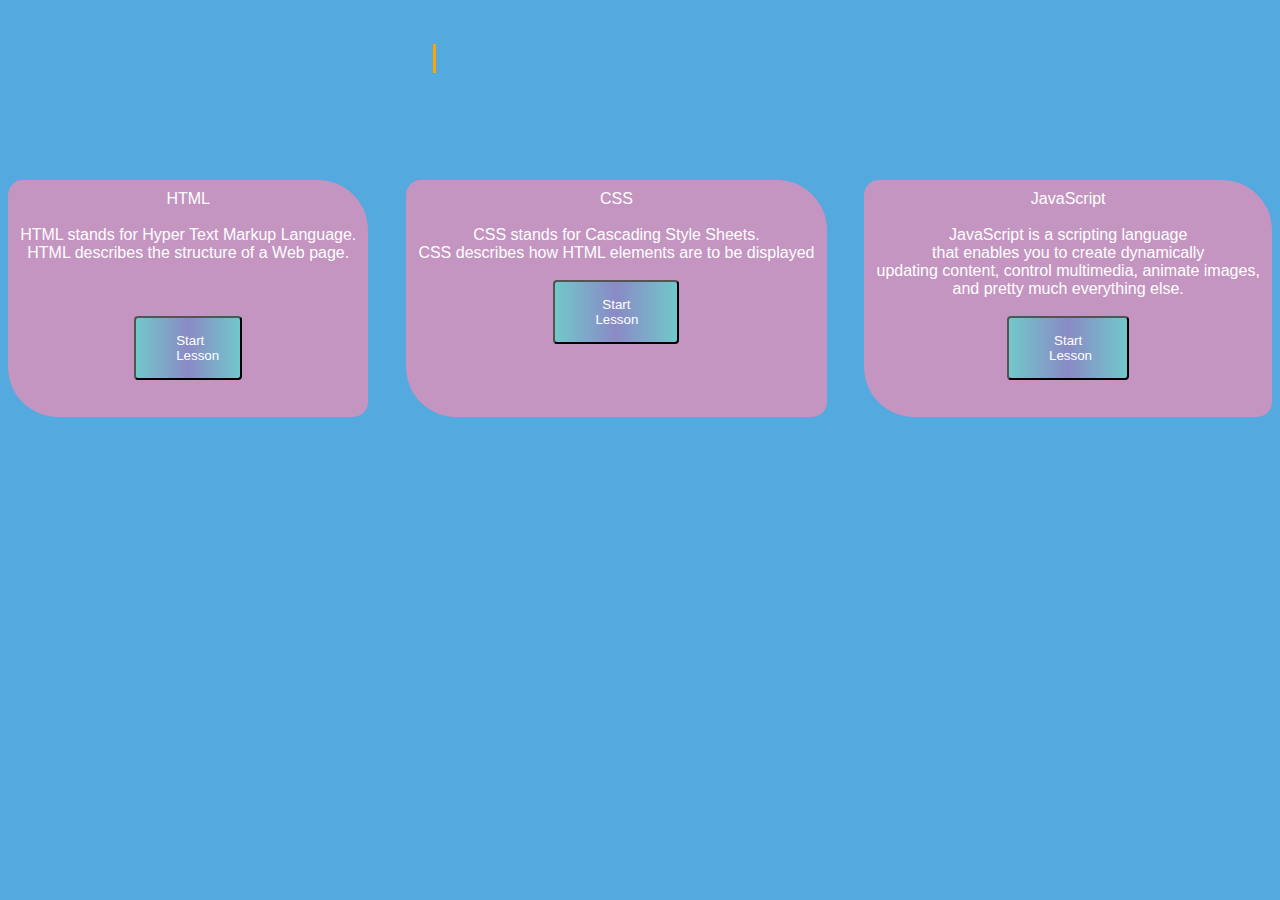
<file: index.html>
<!DOCTYPE html>
<html lang="en">

<head>
    <meta charset="UTF-8">
    <meta http-equiv="X-UA-Compatible" content="IE=edge">
    <meta name="viewport" content="width=device-width, initial-scale=1.0">
    <title>HTML, CSS, & JS Workshop</title>
    <link rel="stylesheet" href="styles.css">
</head>

<body>
    <div class="container">
        <h1 class="typewriter">Welcome to Intro to HTML, CSS, and JavaScript</h1><br><br><br><br><br>
    </div>

    <div class="wrap">
        <div class="box">
            HTML <br><br> HTML stands for Hyper Text Markup Language. <br> HTML describes the structure of a Web page.
            <br> <br> <br> <br>
            <form action="page1.html">
                <button type="submit" class="btn">Start Lesson</button>
            </form>
        </div>
        <div class="box"> CSS <br> <br> CSS stands for Cascading Style Sheets. <br> CSS describes how HTML elements are
            to be displayed <br> <br>
            <form action="page2.html">
                <button type="submit" class="btn">Start Lesson</button>
            </form>
        </div>
        <div class="box"> JavaScript <br><br> JavaScript is a scripting language <br> that enables you to create
            dynamically <br> updating content, control multimedia, animate images, <br> and pretty much everything else. <br><br>
            <form action="page3.html">
                <button type="submit" class="btn">Start Lesson</button>
            </form>
        </div>

        <!-- <ul>
    <li><a href="1"></a> 1</li>
    <li>2</li>
</ul> -->

    </div>
</body>

</html>
</file>
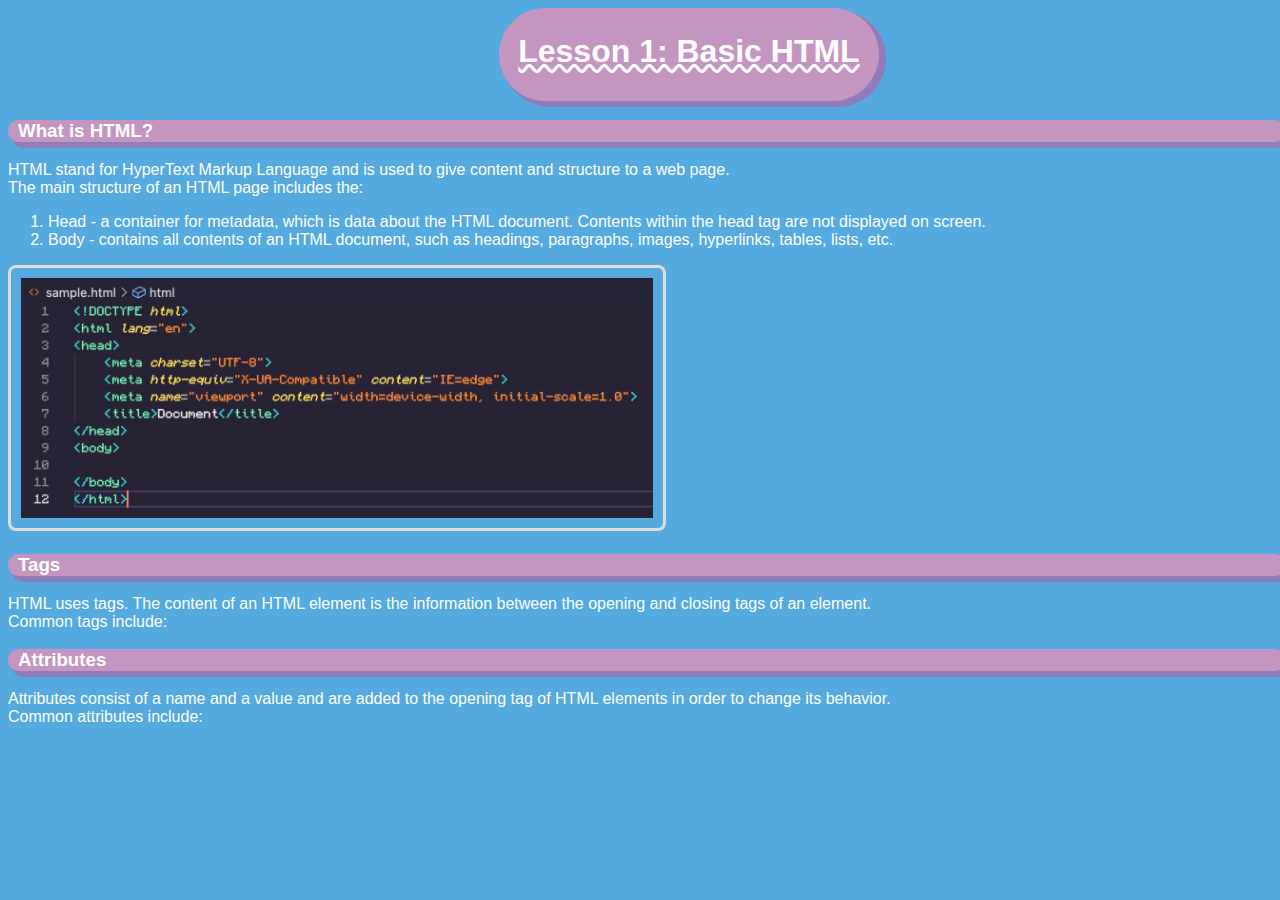
<file: page1.html>
<!DOCTYPE html>
<html lang="en">

<head>
    <meta charset="UTF-8">
    <meta http-equiv="X-UA-Compatible" content="IE=edge">
    <meta name="viewport" content="width=device-width, initial-scale=1.0">
    <title>HTML</title>
    <link rel="stylesheet" href="styles.css">
</head>

<body>
    <div class="header">
        <h1 class="title">Lesson 1: Basic HTML</h1>
    </div>
    
    <div class="header1">
        <h3>What is HTML?</h3>
    </div>
    
    <p>HTML stand for HyperText Markup Language and is used to give content and structure to a web page. <br> The main
        structure of an HTML page includes the:
    <ol>
        <li>Head - a container for metadata, which is data about the HTML document. Contents within the head tag are not
            displayed on screen.</li>
        <li>Body - contains all contents of an HTML document, such as headings, paragraphs, images, hyperlinks, tables,
            lists, etc.</li>
    </ol>
    </p>
    <img class="image" src="html_structure.png" alt="Image load error">
    <p>
        <div class="header1">
            <h3>Tags</h3>
        </div>
        
        HTML uses tags. The content of an HTML element is the information between the opening and closing tags of an
        element. <br>
        Common tags include:

        <div class="header1">
            <h3>Attributes</h3>
        </div>
        
        Attributes consist of a name and a value and are added to the opening tag of HTML elements in order to change
        its behavior. <br>
        Common attributes include:


    </p>
</body>

</html>
</file>
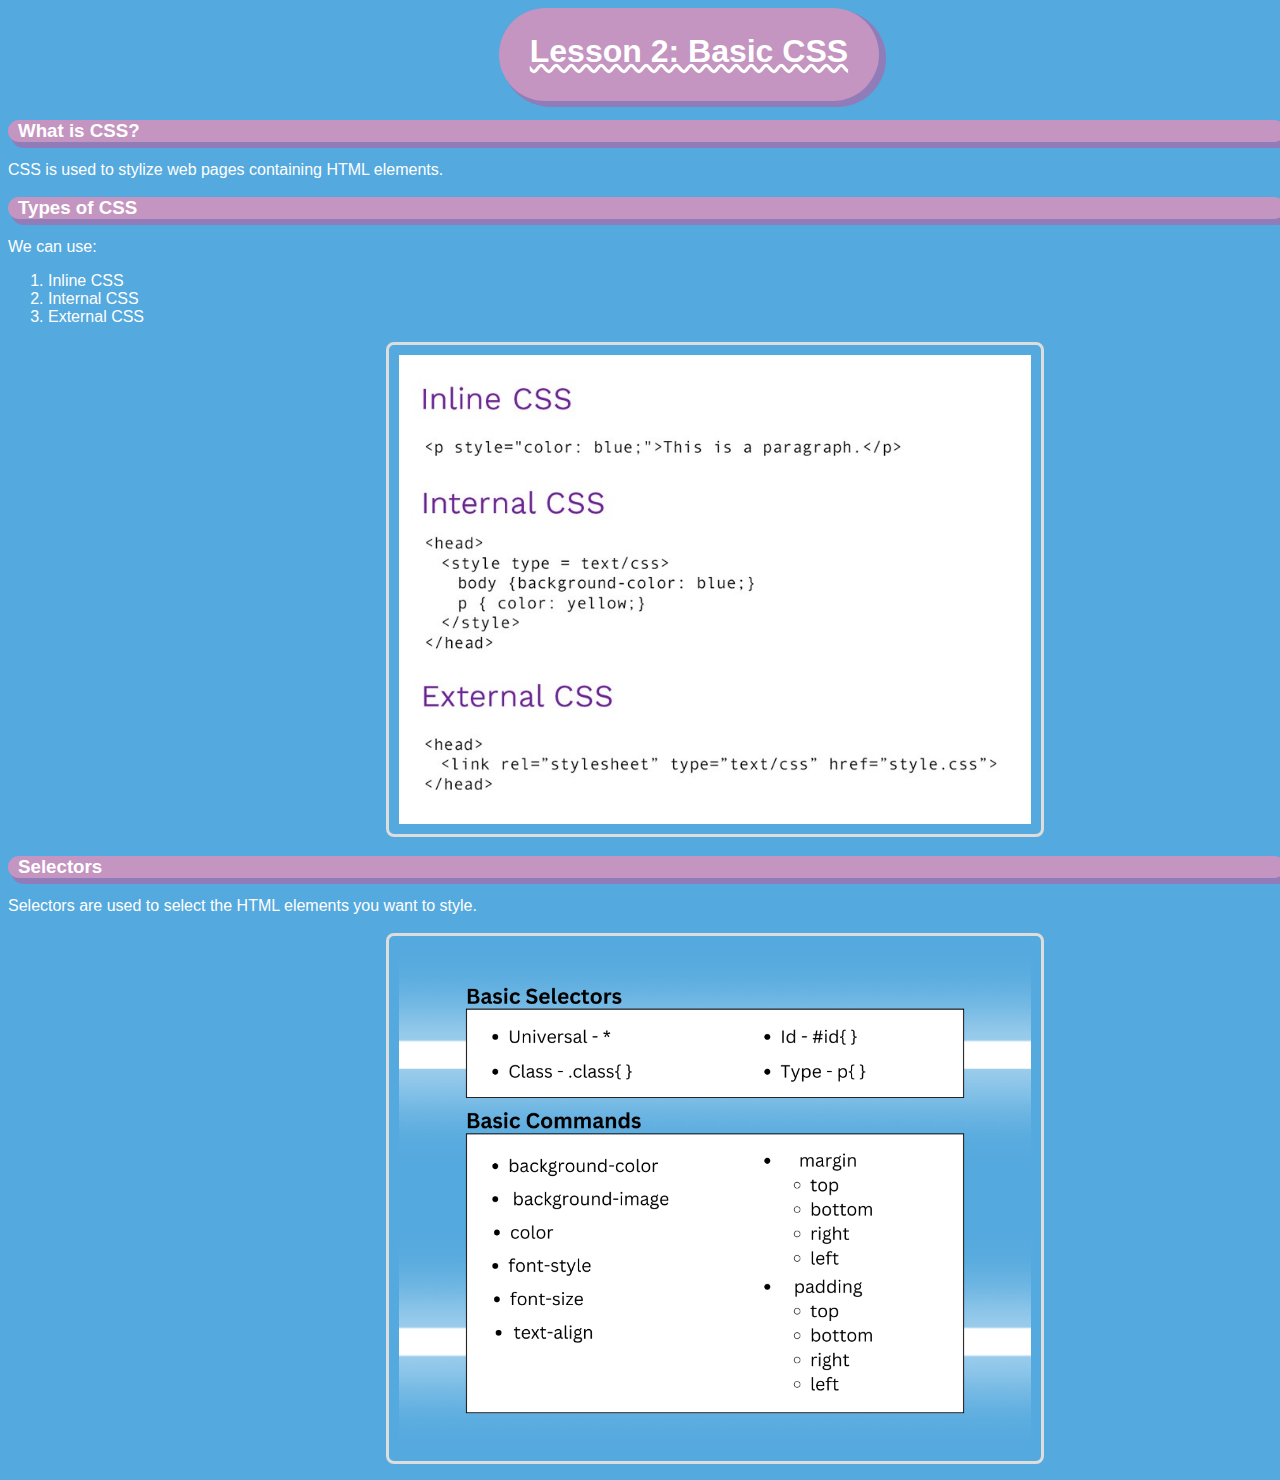
<file: page2.html>
<!DOCTYPE html>
<html lang="en">

<head>
    <meta charset="UTF-8">
    <meta http-equiv="X-UA-Compatible" content="IE=edge">
    <meta name="viewport" content="width=device-width, initial-scale=1.0">
    <title>Document</title>
    <link rel="stylesheet" href="styles.css">
</head>

<body>
    <div class="header">
        <h1 class="title">Lesson 2: Basic CSS</h1>
    </div>

    <div class="header1">
        <h3>What is CSS?</h3>
    </div>

    <p>CSS is used to stylize web pages containing HTML elements. <br>
    
    <div class="header1">
        <h3>Types of CSS</h3></div>
     We can use:

        <ol>
            <li>Inline CSS</li>
            <li>Internal CSS</li>
            <li>External CSS</li>
        </ol>
    
    <img id="css" class="image" src="csstypes.jpg" alt="Image load error">
    </p>

    <p>
    <div class="header1">
        <h3>Selectors</h3>
    </div>
    Selectors are used to select the HTML elements you want to style. <br>
     <br>
    <img id="css" class="image" src="css things.png" alt="Image load error">
    </p>
</body>

</html>
</file>
<file: styles.css>
html {
    background-color: #54a9de;
    font-family: 'Trebuchet MS', sans-serif;
    color: white;
}

h1 {
    text-align: center;
}

/* h3{
    text-decoration: white wavy underline;
} */

.title{
    text-decoration: white wavy underline;
}

.image{
    width: 50%;
    height: 50%;
    border-radius: 8px;
    border: 3px solid #ddd;
    padding: 10px;
}
.light{
    width: 10%;
    height: 10%;
    border-radius: 8px;
    border: 3px solid #ddd;
    padding: 10px;
}
#css{
    width: 50%;
    height: 50%;
    border-radius: 8px;
    border: 3px solid #ddd;
    padding: 10px;
    display: block;
    margin-left: 10cm;
}

.typewriter {
    overflow: hidden;
    border-right: .15em solid orange;
    white-space: nowrap;
    animation:
        typing 1s steps(20, end) forwards;
    font-size: 1.6rem;
    width: 0;
    animation:
        typing 2s steps(25, end) forwards,
        blink .8s infinite;
}

@keyframes typing {
    from {
        width: 0
    }

    to {
        width: 100%
    }
}

.container {
    display: inline-block;
    padding-left: 425px;
    padding-top: 0.5cm;
    color: white;
}

@keyframes blink {
    from {
        border-color: transparent
    }

    to {
        border-color: orange;
    }
}

.box {
    border: 5px;
    border-radius: 15px 50px;
    background-color: #c495c0;
    padding-bottom: 1cm;
    padding-top: 0.25cm;
    text-align: center;
}

.wrap {
    display: grid;
    grid-template-columns: auto auto auto;
    column-gap: 1cm;
    color: white;
}

ul {
    list-style-type: none;
    margin: 0;
    padding: 0;
    width: 200px;
    background-color: #f1f1f1;
    color: #000;
}

li a {
    display: block;
    color: #000;
    padding: 8px 16px;
    text-decoration: none;
}

/* Change the link color on hover */
li a:hover {
    background-color: #555;
    color: #7393B3;
}

.btn {
    justify-content: center;
    align-items: center;
    text-align: center;
    text-decoration: none;
    padding: 15px 40px;
    height: 30%;
    width: 30%;
    border-radius: 4px;
    background: #833ab4;
    background: linear-gradient(to right, #71c8cb,rgb(138, 138, 197),#71c8cb);
    color: #fff;
    transition: all 0.3s ease;
}
.header{
    background-color: #c495c0;
    padding-top: 0.1cm;
    padding-bottom: 0.25cm;
    text-align: center;
    width: 30%;
    text-align: center;
    margin-left: 13cm;
    border-radius: 3cm;
    box-shadow: 5px 4px 0px 2px #917cba
}

.header1{
    background-color: #c495c0;
    /* padding-bottom: 1px; */
    width: 101%;
    height: 10%;
    text-align: left;
    text-indent: 10px;
    border-radius: 1cm;
    box-shadow: 5px 4px 0px 2px #917cba
}
</file>
